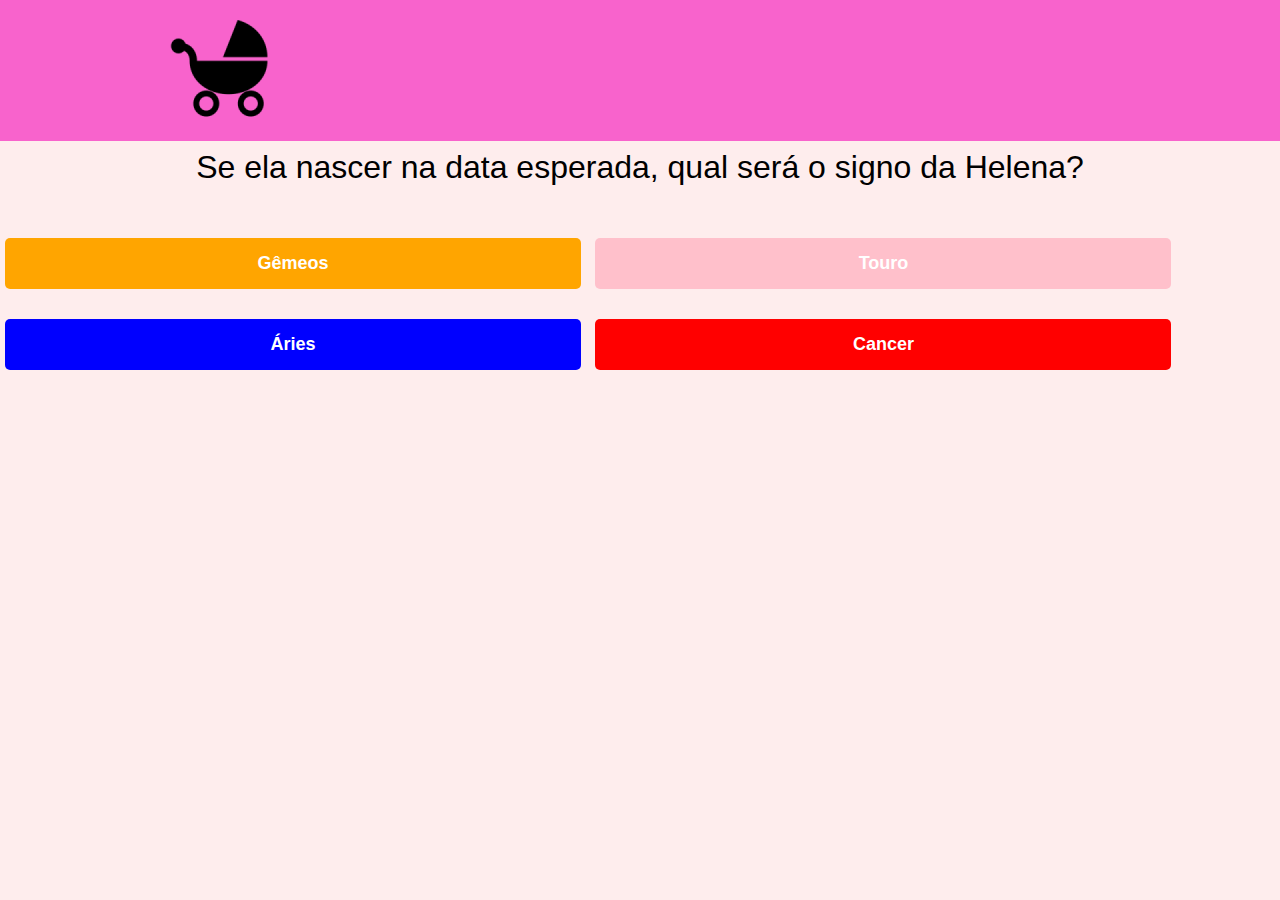
<file: index.html>
<!DOCTYPE html>
<html>
	<head>
		<meta charset="UTF-8">		
		<meta name="viewport" content="width=device-width">
		<title>Chá de bebê da Helena</title>

		<link rel="stylesheet" href="reset.css">
		<link rel="stylesheet" href="style.css">
	</head>
	<body>
		<header>
			<div class="caixa">
				<h1><img src="logo_bebe.png" alt="Carrinho de bebê"></h1>

				<!--nav>
					<h2 class="titulo-principal">Chá da Helena: QUIZ</h2>
				</nav-->
			</div>
		</header>

		<main>

			<h2 class="titulo-principal" id="pergunta">Se ela nascer na data esperada, qual será o signo da Helena?</h2>
			<form onsubmit="return false">
				<!--label>Pergunta</label-->
				<input type="submit" value="Gêmeos" class="resposta1" id="resp1" onclick="return Answer1();">
				<input type="submit" value="Touro" class="resposta2" id="resp2" onclick="return Answer2();">
				<input type="submit" value="Áries" class="resposta3" id="resp3" onclick="return Answer3();">
				<input type="submit" value="Cancer" class="resposta4" id="resp4" onclick="return Answer4();">
			</form>		
		</main>
		<footer>			
			<h2 class="titulo-principal" id="resposta"></h2>
		</footer>
		<script src="js/script.js"></script>
	</body>
</html>
</file>
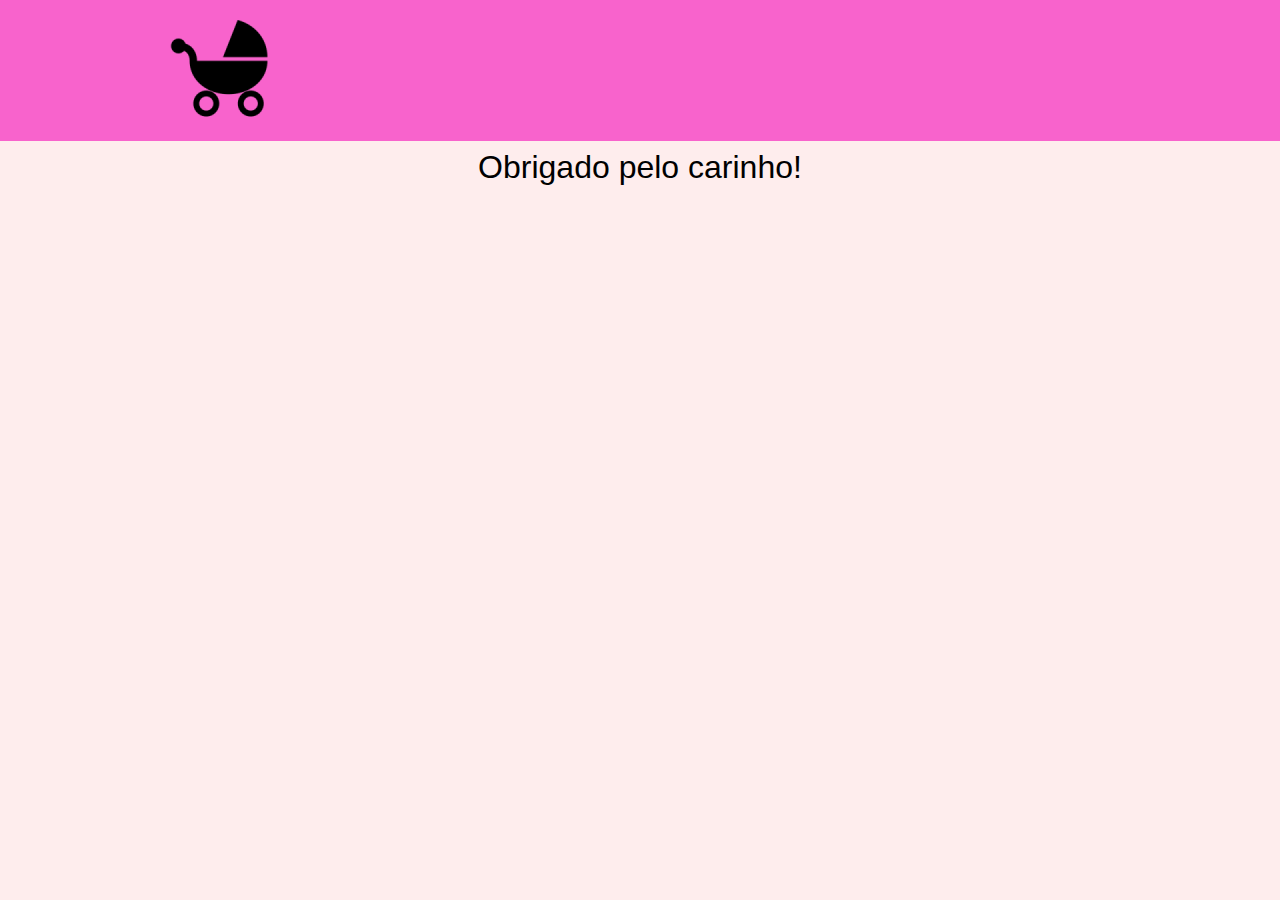
<file: end.html>
<!DOCTYPE html>
<html>
	<head>
		<meta charset="UTF-8">		
		<meta name="viewport" content="width=device-width">
		<title>Chá de bebê da Helena</title>

		<link rel="stylesheet" href="reset.css">
		<link rel="stylesheet" href="style.css">
	</head>
	<body background="#feeded">
		<header>
			<div class="caixa">
				<h1><img src="logo_bebe.png" alt="Carrinho de bebê"></h1>
			</div>
		</header>

		<main>
            <h1 class = "titulo-principal" margin="30px 30px">Obrigado pelo carinho!</h1>			
		</main>
		<script>
           
        </script>
	</body>
</html>
</file>
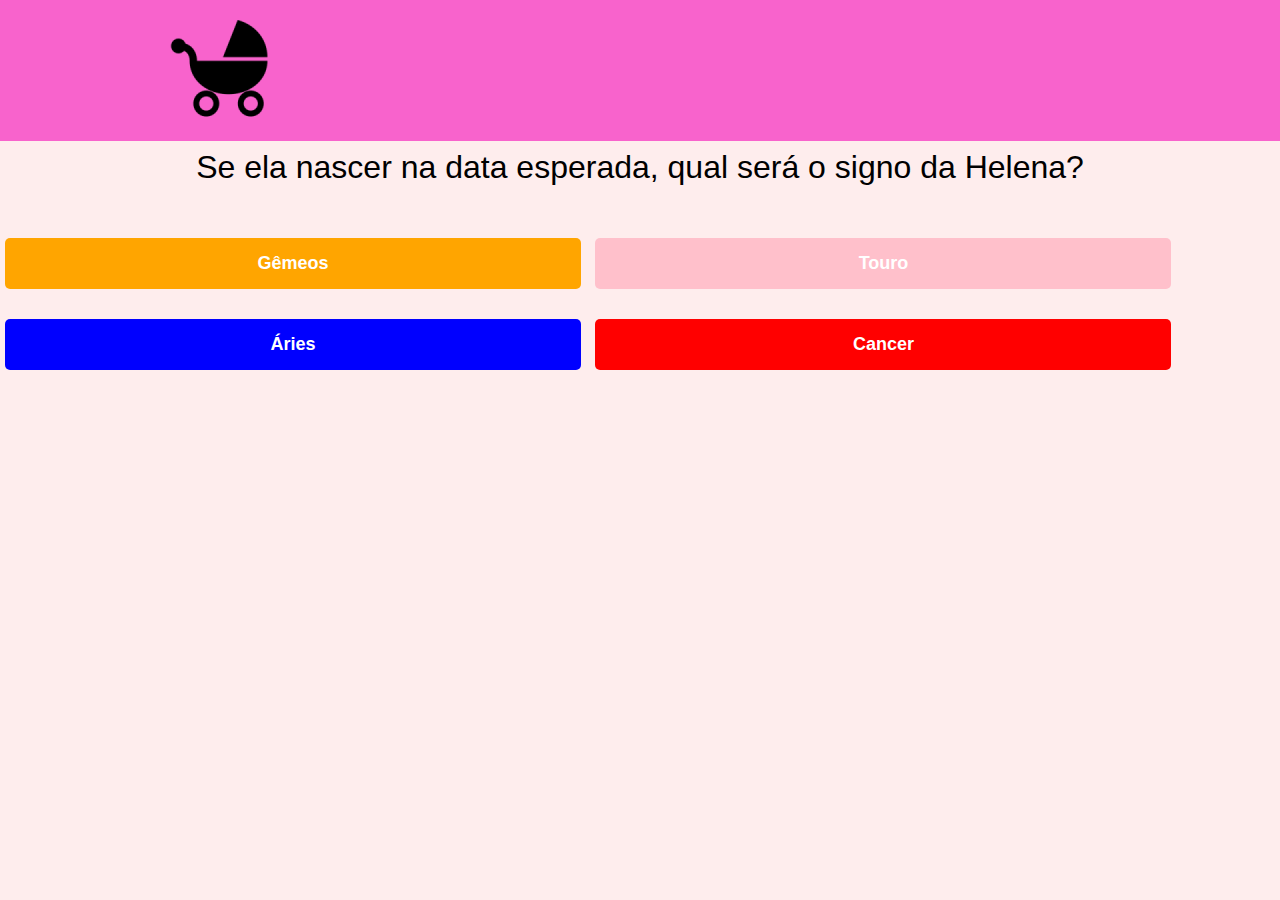
<file: quiz.html>
<!DOCTYPE html>
<html>
	<head>
		<meta charset="UTF-8">		
		<meta name="viewport" content="width=device-width">
		<title>Chá de bebê da Helena</title>

		<link rel="stylesheet" href="reset.css">
		<link rel="stylesheet" href="style.css">
	</head>
	<body onload="LoadFields()">
		<header>
			<div class="caixa">
				<h1><img src="logo_bebe.png" alt="Carrinho de bebê"></h1>

				<!--nav>
					<h2 class="titulo-principal">Chá da Helena: QUIZ</h2>
				</nav-->
			</div>
		</header>

		<main>

			<h2 class="titulo-principal" id="pergunta">Se ela nascer na data esperada, qual será o signo da Helena?</h2>
			<form onsubmit="return false">
				<!--label>Pergunta</label-->
				<input type="submit" value="Gêmeos" class="resposta1" id="resp1" onclick="return Answer1();">
				<input type="submit" value="Touro" class="resposta2" id="resp2" onclick="return Answer2();">
				<input type="submit" value="Áries" class="resposta3" id="resp3" onclick="return Answer3();">
				<input type="submit" value="Cancer" class="resposta4" id="resp4" onclick="return Answer4();">
			</form>		
		</main>
		<footer>			
			<h2 class="titulo-secundario" id="resposta"></h2>
		</footer>
		<script src="js/script.js"></script>
	</body>
</html>
</file>
<file: style.css>
body {
    font-family: 'Montserrat', sans-serif;
	background-color: #feeded;
}

header {
	background: #f863cc;
	padding: 20px 0;
}

.caixa {
	position: relative;
	width: 940px;
	margin: 0 auto;
}

.titulo-principal {
	text-align: center;
	font-size: 2em;
	margin: 10px 10px 1em;
	clear: left;
	/*color: rgba(0,0,0,0.3)
	text-shadow: 2px 2px #FF0000*/
}

form {
	margin: 40px 0;
}

.resposta1 {
	width:45%;
	padding: 15px 0;
	background: orange;
	color: white;
	font-weight: bold;
	font-size: 18px;
	border: none;
	line-break: auto;
	border-radius: 5px;
	transition: 100ms all;
	cursor: pointer;
	margin: 15px 5px;
}

.resposta1:hover {
	background: darkorange;
	transform: scale(1.1);
}

.resposta2 {
	width:45%;
	padding: 15px 0;
	background: pink;
	color: white;
	font-weight: bold;
	font-size: 18px;
	border: none;
	line-break: auto;
	border-radius: 5px;
	transition: 100ms all;
	cursor: pointer;
	margin: 15px 5px;
}

.resposta2:hover {
	background: palevioletred;
	transform: scale(1.1);
}

.resposta3 {
	width:45%;
	padding: 15px 0;
	background: blue;
	color: white;
	font-weight: bold;
	font-size: 18px;
	border: none;
	line-break: auto;
	border-radius: 5px;
	transition: 100ms all;
	cursor: pointer;
	margin: 15px 5px;
}

.resposta3:hover {
	background: darkblue;
	transform: scale(1.1);
}

.resposta4 {
	width:45%;
	padding: 15px 0;
	background: red;
	color: white;
	font-weight: bold;
	font-size: 18px;
	border: none;
	border-radius: 5px;
	transition: 100ms all;
	cursor: pointer;
	margin: 15px 5px;
	flex-wrap: wrap;
}

.resposta4:hover {
	background: darkred;
	transform: scale(1.1);
}


@media screen and (max-width: 480px) {

	.caixa, .principal, form {
		width: auto;
	}
	
	h1 {
		text-align: center;
	}
}
</file>
